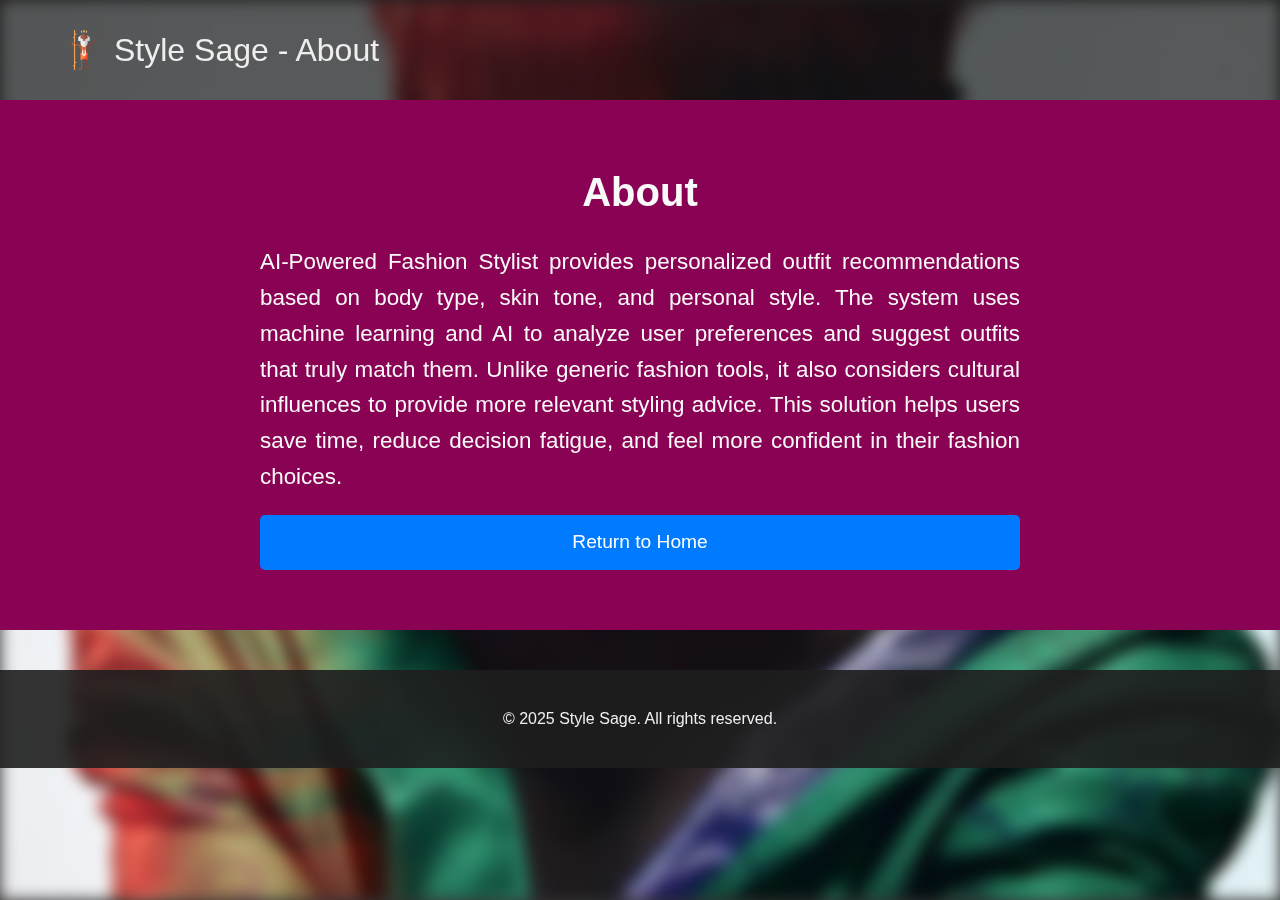
<file: docs/about.html>
<!DOCTYPE html>
<html lang="en">
<head>
  <meta charset="UTF-8">
  <meta name="viewport" content="width=device-width, initial-scale=1">
  <title>About - Style Sage</title>
  <link rel="stylesheet" href="style.css">
</head>
<body>
  <div class="background"></div>

  <header>
    <div class="container">
      <div class="header">
        <div class="icon">
          <img src="./img/sage.png" alt="sage icon">
        </div>
        <h1>Style Sage - About</h1>
      </div>
    </div>
  </header>

  <section id="about" class="about">
    <div class="container">
      <h2>About</h2>
      <p>AI-Powered Fashion Stylist provides personalized outfit recommendations based on body type, skin tone, and personal style. The system uses machine learning and AI to analyze user preferences and suggest outfits that truly match them. Unlike generic fashion tools, it also considers cultural influences to provide more relevant styling advice. This solution helps users save time, reduce decision fatigue, and feel more confident in their fashion choices.</p>

      <!-- Return Button -->
      <a href="index.html" class="btn">Return to Home</a> 
    </div>
  </section>

  <footer>
    <div class="container">
      <p>&copy; 2025 Style Sage. All rights reserved.</p>
    </div>
  </footer>

</body>
</html>
</file>
<file: docs/style.css>
/* Base Styles */
* {
  margin: 0;
  padding: 0;
  box-sizing: border-box;
}

html {
  scroll-behavior: smooth; /* Smooth scrolling for anchor links */
}

body {
  font-family: 'Roboto', sans-serif; /* Modern, minimalistic font */
  font-weight: 400;
  color: #EEE;
  background: rgba(0, 0, 0, 0.8); /* semi-transparent overlay for contrast */
  position: relative;
  z-index: 1;
}

/* Fixed Magical Background */
.background {
  position: fixed;
  top: 0;
  left: 0;
  width: 100%;
  height: 100%;
  /* Magical gradient or image */
  /* For a magical effect, try a gradient or a mystical image */
  background: linear-gradient(135deg, #6a11cb, #2575fc);
  /* Uncomment below and replace with your image if preferred */
  background-image: url('./img/fashion.jpeg'); 
  background-size: cover;
  background-position: center;
  background-repeat: no-repeat;
  filter: blur(8px);
  z-index: -1;
}

/* Container */
.container {
  width: 90%;
  max-width: 1200px;
  margin: auto;
  padding: 20px 0;
}

/* Header */
header {
  background-color: rgba(20, 20, 20, 0.7); 
  padding: 10px 0;
}

.header {
  display: flex;
  align-items: center;
}

.header h1 {
  margin-left: 10px;
  font-size: 2rem;
  font-weight: 300; /* Lighter weight for a minimalistic feel */
  color: #EEE;
}

.icon {
  display: flex;
  align-items: center;
}

.icon img {
  width: 40px;
  height: 40px;
  object-fit: contain;
}

nav ul {
  margin-top: 27px;
  display: flex;
  list-style: none;
  margin-left: auto;
}

nav ul li {
  margin: 0 15px;
}

nav ul li a {
  text-decoration: none;
  color: #EEE;
  font-weight: 400;
  font-size: 1rem;
}

/* Hero Section */
.hero {
  text-align: center;
  padding: 80px 20px;
  background: linear-gradient(135deg, #8A0253, #4B014C);
  color: #FFF;
}

.hero h2 {
  font-size: 3rem;
  font-weight: 300;
  margin-bottom: 15px;
}

.hero p {
  font-size: 1.2rem;
  font-weight: 400;
  margin-bottom: 30px;
}

.hero .btn {
  background-color: #FFF;
  color: #4A00E0;
  padding: 12px 25px;
  text-decoration: none;
  border-radius: 25px;
  font-weight: 500;
  transition: background 0.3s ease;
}

.hero .btn:hover {
  background-color: #E0E0E0;
}

/* Quote Section */
.quote {
  text-align: center;
  padding: 40px 20px;
  background: rgba(20, 20, 20, 0.7);
  font-size: 1.5rem;
  font-style: italic;
  margin-top: 20px;
  color: #DDD;
}

.quote h2 {
  margin-bottom: 10px;
  font-weight: 300;
}

/* Upload Section */
.upload {
  background-color: rgba(255, 255, 255, 0.1);
  padding: 50px 20px;
  text-align: center;
  border-top: 0px;
  margin-top: 20px;
  color: #EEE;
}

.preview {
  display: flex;
  justify-content: center;
  align-items: center;
  margin-top: 20px;
}

.preview img {
  max-width: 300px;
  display: block;
  margin: 0 auto;
  border-radius: 10px;
}

.upload h2 {
  margin-bottom: 20px;
  font-weight: 300;
}

.upload-box {
  border: 2px dashed rgba(47, 11, 34, 0.9);
  border-radius: 10px;
  padding: 40px;
  background-color: rgba(255, 255, 255, 0.05);
  transition: background-color 0.3s ease;
  cursor: pointer;
}

.upload-box:hover {
  background-color: rgba(255, 255, 255, 0.1);
}

.upload-box input[type="file"] {
  display: none;
}

.upload-box label {
  font-size: 1.1rem;
  font-weight: 400;
}

/* Recommendations Section */
.recommendations {
  padding: 60px 20px;
  background-color: rgba(0, 0, 0, 0.6);
  margin-top: 20px;
  color: #EEE;
}

.recommendations h2 {
  text-align: center;
  margin-bottom: 40px;
  font-weight: 300;
}

.grid {
  display: grid;
  grid-template-columns: repeat(auto-fit, minmax(250px, 1fr));
  gap: 20px;
}

.card {
  background-color: rgba(255, 255, 255, 0.1);
  padding: 15px;
  border-radius: 10px;
  box-shadow: 0 2px 10px rgba(0,0,0,0.3);
  transition: transform 0.3s ease;
}

.card:hover {
  transform: translateY(-5px);
}

.card img {
  width: 100%;
  height: auto;
  border-radius: 5px;
}

.card h3 {
  padding: 15px 15px 5px;
  font-weight: 300;
  color: #EEE;
}

.card p {
  padding: 0 15px 15px;
  font-weight: 400;
  color: #CCC;
}

/* Footer */
footer {
  background-color: rgba(30, 30, 30, 0.9);
  text-align: center;
  padding: 20px;
  margin-top: 40px;
}

footer p {
  color: #EEE;
  font-weight: 400;
}

/* Scroll Animations */
.fade-slide {
  opacity: 0;
  transition: opacity 1s ease-out, transform 1s ease-out;
  transform: translateY(20px);
}

.slide-in {
  transform: translateX(-50px);
}

.show {
  opacity: 1;
  transform: translateY(0) translateX(0);
}
.gender-select {
  display: flex;
  align-items: center;
  color: black;
}

/* Style for the About Section */
#about {
  background-color: #8a0253;
  padding: 40px 20px;
  font-family: 'Arial', sans-serif;
  line-height: 1.6;
}

#about .container {
  max-width: 800px;
  margin: 0 auto;
  padding: 20px;
}

/* Title Style */
#about h2 {
  font-size: 2.5rem;
  color: #f9f9f9;
  font-weight: bold;
  text-align: center;
  margin-bottom: 20px;
}

/* Paragraph Style */
#about p {
  font-size: 1.4rem;
  color: #f9f9f9;
  text-align: justify;
  margin-bottom: 20px;
}

/* Return Button Style */
#about .btn {
  display: inline-block;
  background-color: #007bff;
  color: white;
  padding: 12px 30px;
  text-decoration: none;
  border-radius: 5px;
  text-align: center;
  font-size: 1.2rem;
  margin-top: 20px;
  transition: background-color 0.3s ease;
  display: flex;
  justify-content: center;
}

#about .btn:hover {
  background-color: #0056b3;
}

/* Optional: Responsive Design for Mobile */
@media (max-width: 768px) {
  #about h2 {
    font-size: 2rem;
  }
  
  #about p {
    font-size: 1rem;
  }
  
  #about .btn {
    padding: 10px 20px;
    font-size: 1rem;
  }
  
}

/* Style for the stars */
.star-rating .star {
  font-size: 32px;
  color: #ccc; /* Default gray color for stars */
  cursor: pointer;
  transition: color 0.3s ease;
}

/* Hover effect */
.star-rating .star.hovered {
  color: yellow; /* Change to yellow on hover */
}

/* Active stars */
.star-rating .star.active {
  color: yellow; /* Yellow color when clicked */
}
</file>
